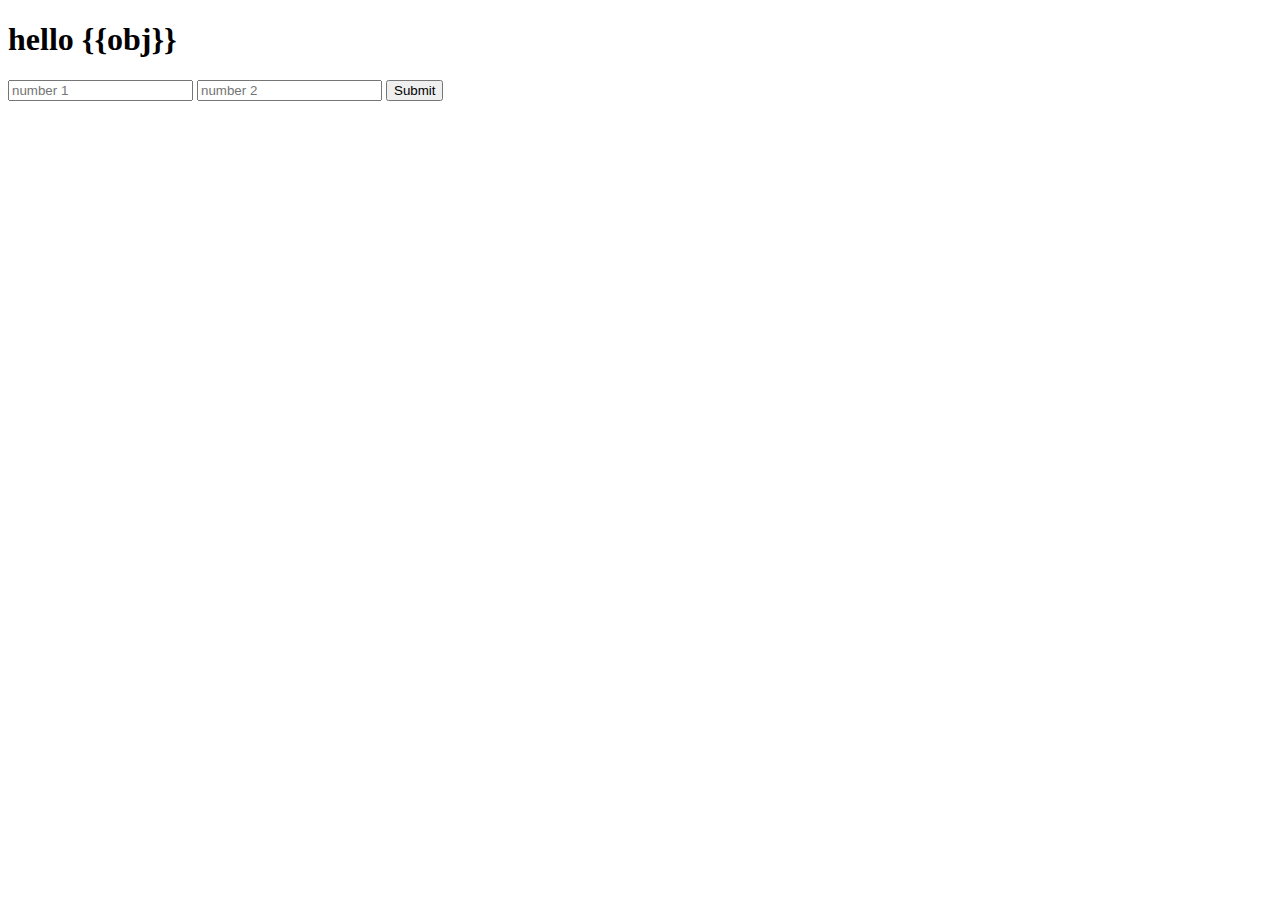
<file: travelproject/templates/home.html>
<!DOCTYPE html>
<html lang="en">
<head>
    <meta charset="UTF-8">
    <title>welcome</title>
</head>

<body>
<h1> hello {{obj}}</h1>
<form action="add/" method="get">
    <input type="text" name="num1" placeholder="number 1">
    <input type="text" name="num2" placeholder="number 2">
    <input type="submit">
</form>
</body>
</html>
</file>
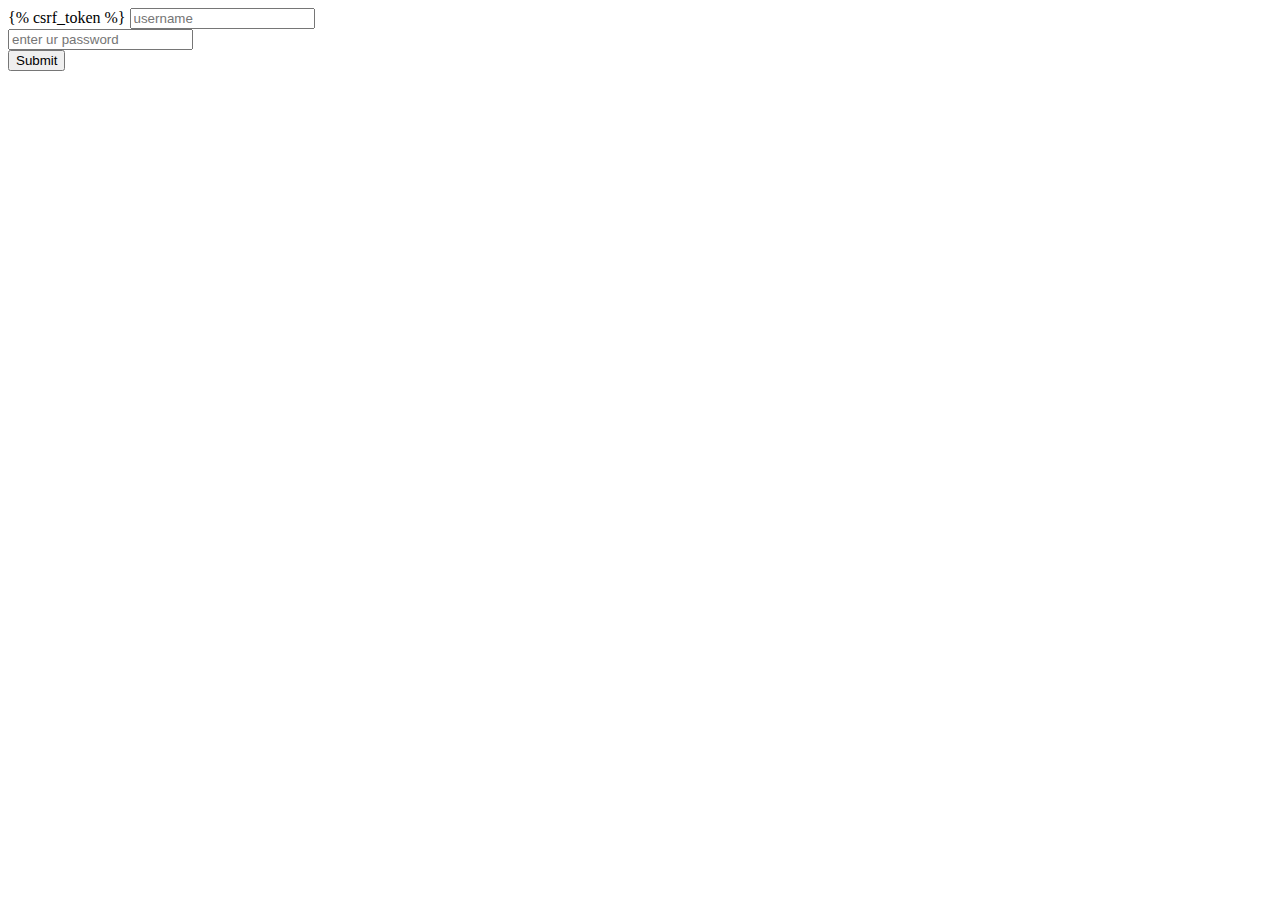
<file: travelproject/templates/login.html>
<!DOCTYPE html>
<html lang="en">
<head>
    <meta charset="UTF-8">
    <title>login</title>
</head>
<body>
<form action="login" method="post">
  {% csrf_token %}
  <input type="text" name="username" placeholder="username"><br>
  <input type="password" name="password" placeholder="enter ur password"><br>
  <input type="submit">
</form>
</body>
</html>
</file>
